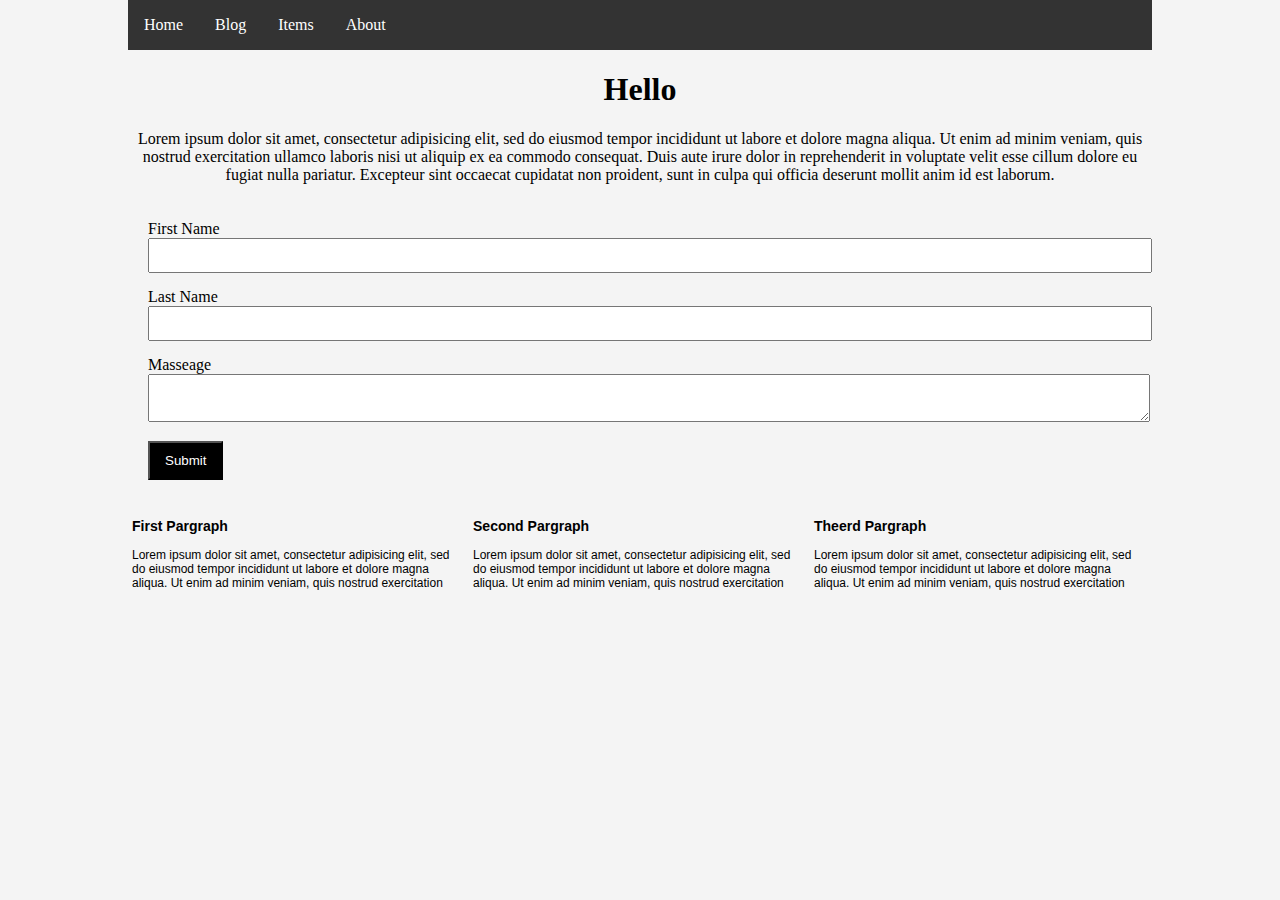
<file: index.html>
<!DOCTYPE html>
<html>
<head>
	<title>My Blog</title>
	<link rel="stylesheet" type="text/css" href="css/style.css">
</head>
<body>
	<div class="nav-bar">
		<ul >
			<li><a href="#">Home</a></li>
			<li><a href="about.html">Blog</a></li>
			<li><a href="#">Items</a></li>
			<li><a href="#">About</a></li>
		</ul>
	</div>
	<div class="clr">
		
	</div>
	<div class="continer">
		<div class="first-elment">	
			<h1>Hello</h1>
			<p> Lorem ipsum dolor sit amet, consectetur adipisicing elit, sed do eiusmod
			tempor incididunt ut labore et dolore magna aliqua. Ut enim ad minim veniam,
			quis nostrud exercitation ullamco laboris nisi ut aliquip ex ea commodo
			consequat. Duis aute irure dolor in reprehenderit in voluptate velit esse
			cillum dolore eu fugiat nulla pariatur. Excepteur sint occaecat cupidatat non
			proident, sunt in culpa qui officia deserunt mollit anim id est laborum.</p>
		</div>
		<form class="my-form" action="/action.php">
			<div class="form-group">
				<label> First Name</label>
				<input type="text" name="first-name">
			</div>
			<div class="form-group">
				<label> Last Name</label>
				<input type="text" name="first-name">
			</div>
			<div class="form-group">
				<label> Masseage</label>
				<textarea></textarea>
			</div>
			<input class="button" type="submit" value="Submit" name="">
		</form>
		
	</div> <!--/Contener-->
	<div class="my-content">
			<h3>First Pargraph</h3>
			<p>Lorem ipsum dolor sit amet, consectetur adipisicing elit, sed do eiusmod
			tempor incididunt ut labore et dolore magna aliqua. Ut enim ad minim veniam,
			quis nostrud exercitation </p>
	</div>
	<div class="my-content">
			<h3>Second Pargraph</h3>
			<p>Lorem ipsum dolor sit amet, consectetur adipisicing elit, sed do eiusmod
			tempor incididunt ut labore et dolore magna aliqua. Ut enim ad minim veniam,
			quis nostrud exercitation </p>
	</div>
	<div class="my-content">
			<h3>Theerd Pargraph</h3>
			<p>Lorem ipsum dolor sit amet, consectetur adipisicing elit, sed do eiusmod
			tempor incididunt ut labore et dolore magna aliqua. Ut enim ad minim veniam,
			quis nostrud exercitation </p>
	</div>
</body>
</html>
</file>
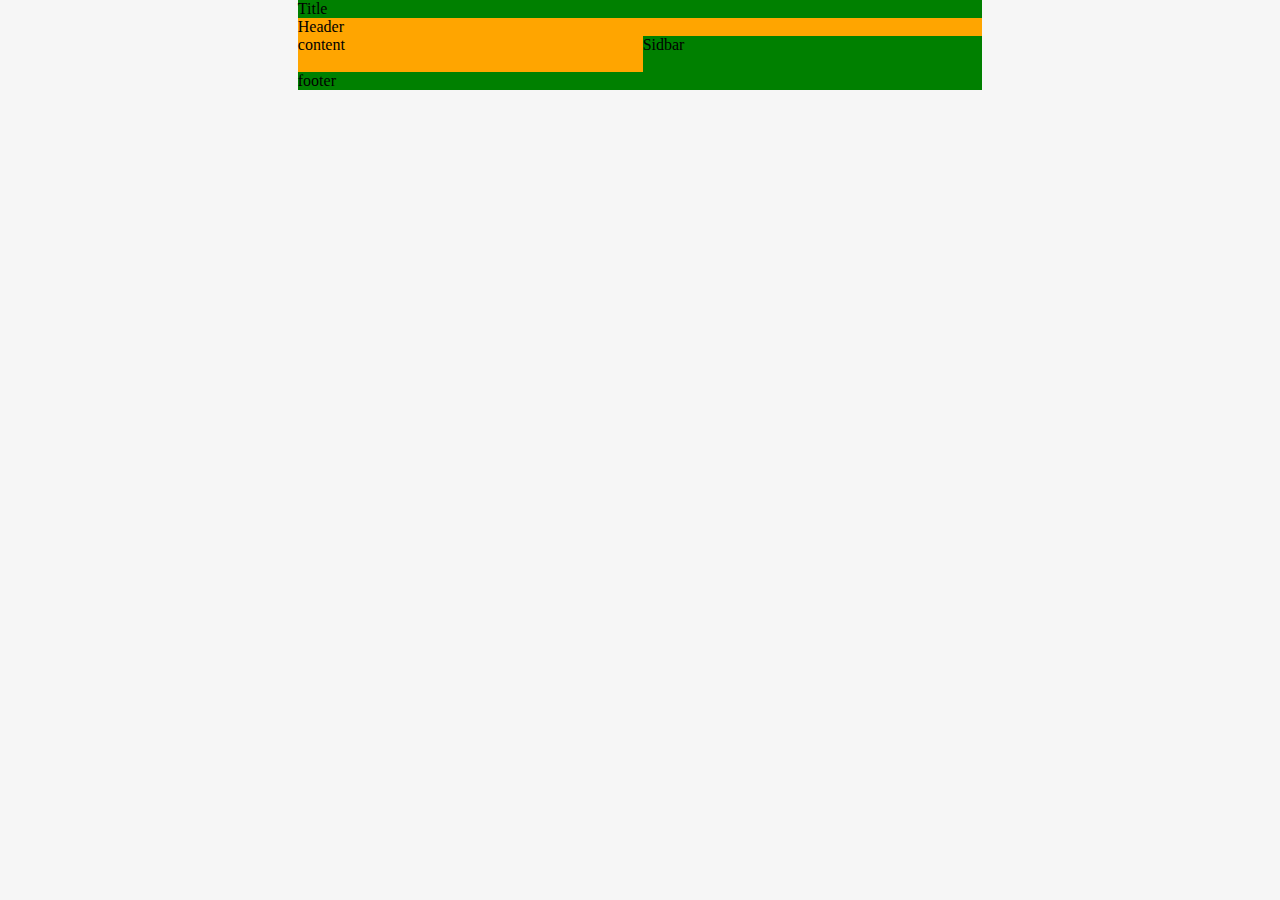
<file: about.html>
<!DOCTYPE html>
<html>
<head>
	<title>Grid</title>
	<link rel="stylesheet" type="text/css" href="css/about-style.css">
</head>
<body>
	<div class="grid">
		<div class="title"> Title</div>
		<div class="header"> Header</div>
		<div class="sidbar"> Sidbar</div>
		<div class="content"> content</div>
		<div class="footer"> footer</div>
	</div>
</body>
</html>
</file>
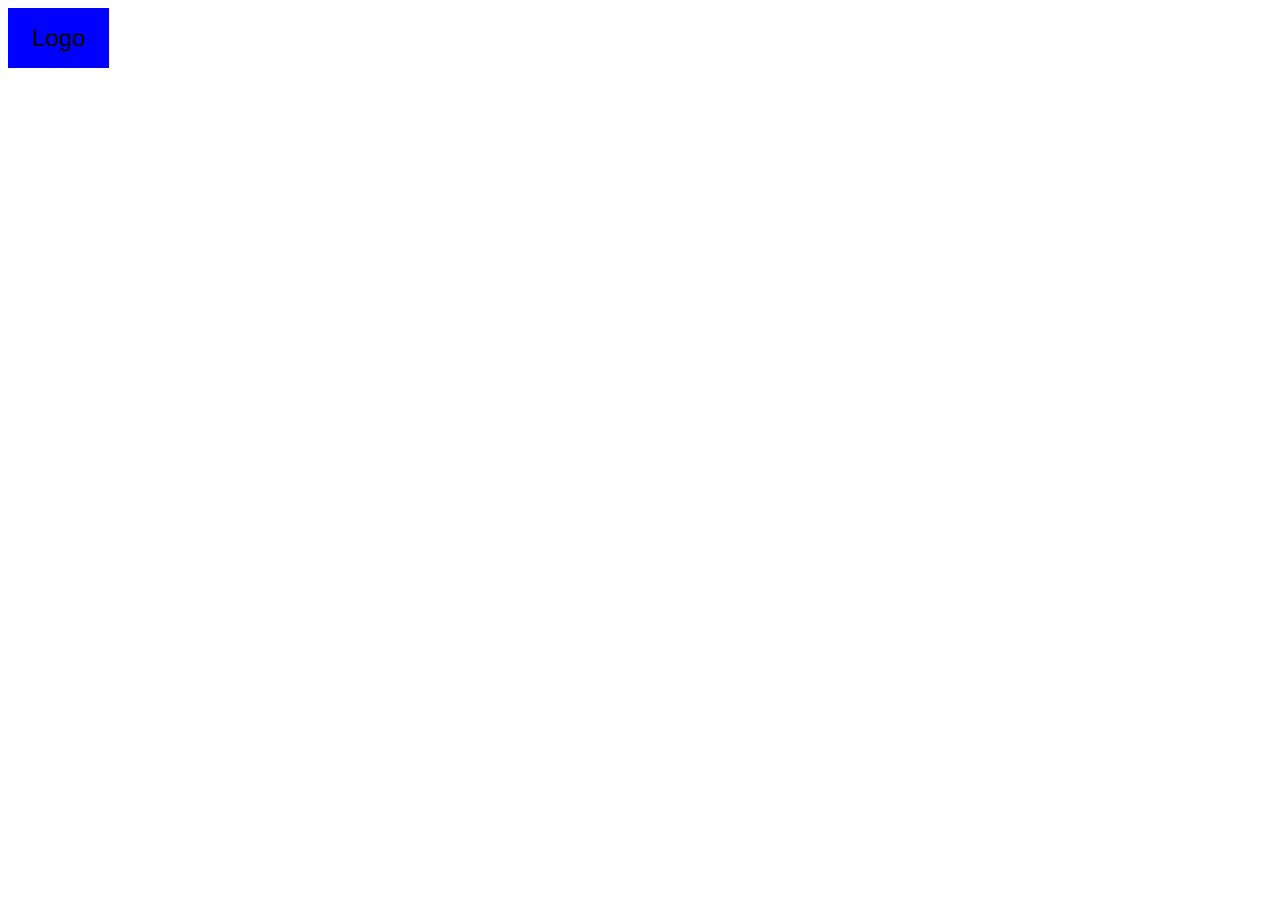
<file: bigImageWebPage.html>
<!DOCTYPE html>
<html>
<head>
	<title>Big Image Coming Soon</title>
	<link rel="stylesheet" type="text/css" href="css/bigImage.css">
</head>
<body>
	<div class="big-image">
		<div class="w3-display">	
		Logo
		</div>
	</div>
</body>
</html>
</file>
<file: css/style.css>
body{
	background: #f4f4f4;
	width: 80%;
	margin:auto;
}
.button {
	background:black;
	padding: 10px 15px;
	color:white;
}
.button:hover {
	background: red;
}
.clr{
	clear: both;
}
.nav-bar ul{
	padding: 0px;
	margin: 0px;
	list-style-type: none;
	overflow:hidden;
	background:#333;
}
.nav-bar li  {
	float:left;
}
.my-form{
	padding: 20px;
}
.my-form .form-group{
	padding-bottom: 15px;
}
.my-form label {
	display: block;
}
.my-form input[type="text"], .my-form textarea {
	padding: 8px;
	width: 100%;
}
.nav-bar li a{
	display: inline-block;
	text-align:center;
	text-decoration:none;
	padding:16px;
	color: white;
}
.nav-bar li a:hover {
	color:red;
}
.first-elment h1 {
	font:sans-serif;
	text-align:center;
}
.first-elment p {
	text-align:center;
	font:sans-serif;
}
.my-content {
	float: left;
	padding: 4px;
	box-sizing: border-box;
	width: 33.3%; 
	font-family: sans-serif;
	font-size: 12px;
}
</file>
<file: css/about-style.css>
*{
	margin: 0px;
	padding: 0pc;
}
body{
	background-color:#f6f6f6;
}
.grid {
	display: grid;
	grid-template-colume:1fr 1fr;
	grid-template-rows: 1fr 1fr 1fr 1fr;
	grid-template-areas:
	"title title"
	"header header"
	"sidbar sidbar"
	"content content"
	"footer footer";
}
.grid div:nth-child(even) {
	background-color: orange;
}
.grid div:nth-child(odd) {
	background-color: green;
}
.title{
grid-area: title;
}

.header{
grid-area: header;
}
.sidbar{
grid-area: sidbar;
}
.content{
grid-area: content;
/*justify-self: left;*/
}
.footer{
grid-area: footer;
}
@media screen and (min-width:736px) {
	.grid {
		display: grid;
		grid-template-colume:1fr 500px 500px  1fr;
		grid-template-rows: 1fr 1fr 1fr 1fr;
		grid-template-areas:
		". title title ."
		". header header ."
		". content sidbar ."
		". content sidbar ."
		". footer footer .";
	}
}
</file>
<file: css/bigImage.css>
.big-image{
	background-image: url('../images/a.jpeg');
	min-height: 100%;
	background-position: center;
	background-size: cover;
	position: relative;
	box-sizing: inherit;
}
body{
	height: 100%;
	margin: 0
	box-sizing:inherit;
	line-height: 1.5;
	font-size: 15px;
	font-family: "Raleway", sans-serif;
}
html body {
	font-family: verdana, sans-serif;
	font-size: 15px;
	line-height: 1.5;
}
.w3-display {
	padding: 12px 24px;
	font-size: 24px;
	position: absolute;
	left: 0;
	top: 0;
	box-sizing: inherit;
}
.w3-display{
	background: blue;
}
</file>
